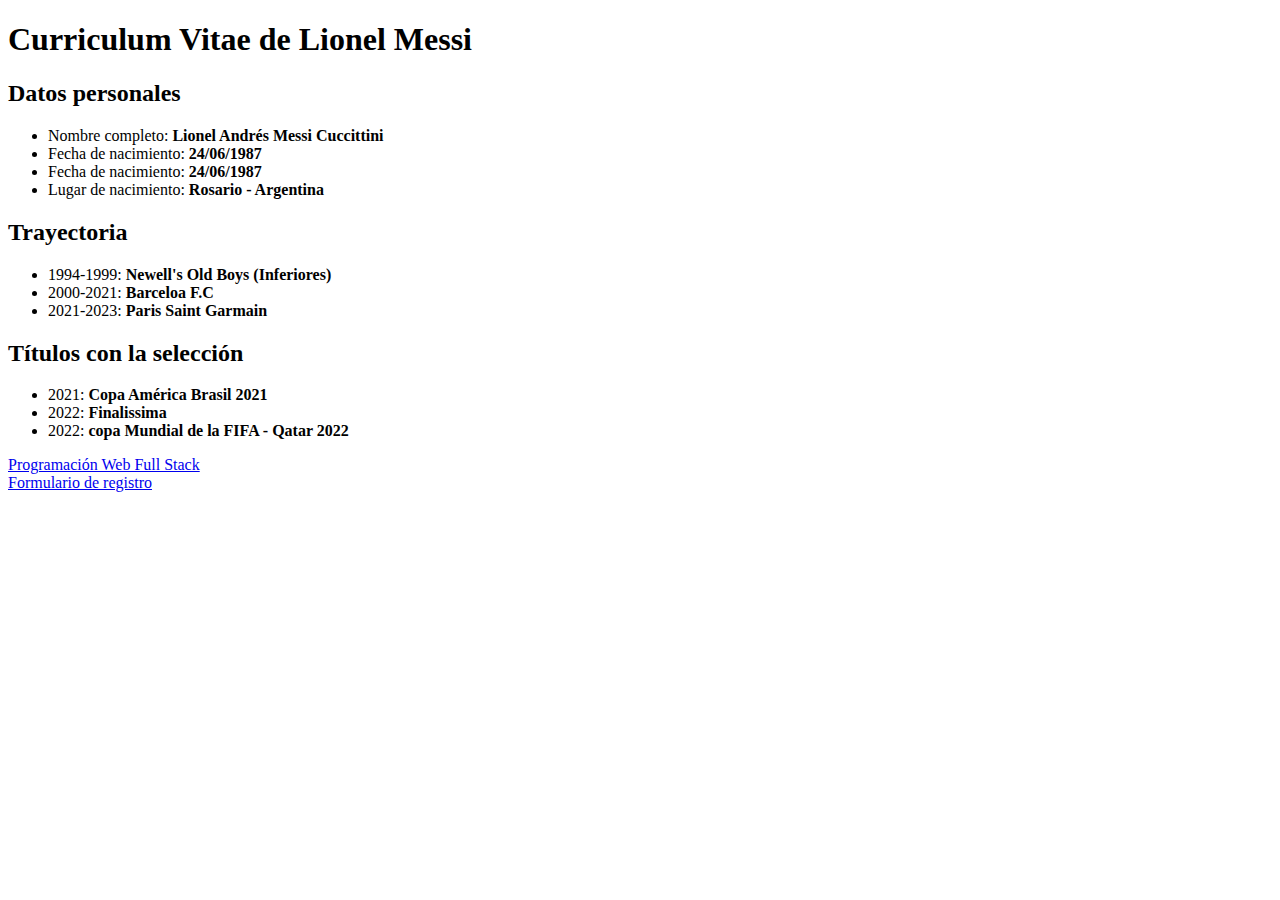
<file: index.html>
<!DOCTYPE html>
<html lang="en">
  <head>
    <meta charset="UTF-8" />
    <meta http-equiv="X-UA-Compatible" content="IE=edge" />
    <meta name="viewport" content="width=device-width, initial-scale=1.0" />
    <title>CV Messi</title>
  </head>
  <body>
    <h1>Curriculum Vitae de Lionel Messi</h1>
    <h2>Datos personales</h2>
    <ul>
      <li>Nombre completo: <b>Lionel Andrés Messi Cuccittini</b></li>
      <li>Fecha de nacimiento: <b>24/06/1987</b></li>
      <li>Fecha de nacimiento: <b>24/06/1987</b></li>
      <li>Lugar de nacimiento: <b>Rosario - Argentina</b></li>
    </ul>
    <h2>Trayectoria</h2>
    <ul>
      <li>1994-1999: <b>Newell's Old Boys (Inferiores)</b></li>
      <li>2000-2021: <b>Barceloa F.C</b></li>
      <li>2021-2023: <b>Paris Saint Garmain</b></li>
    </ul>
    <h2>Títulos con la selección</h2>
    <ul>
      <li>2021: <b>Copa América Brasil 2021</b></li>
      <li>2022: <b>Finalissima</b></li>
      <li>2022: <b>copa Mundial de la FIFA - Qatar 2022</b></li>
    </ul>
    <section>
      <a href="./index2.html">Programación Web Full Stack</a>
      <br />
      <a href="./index3.html">Formulario de registro</a>
    </section>
  </body>
</html>
</file>
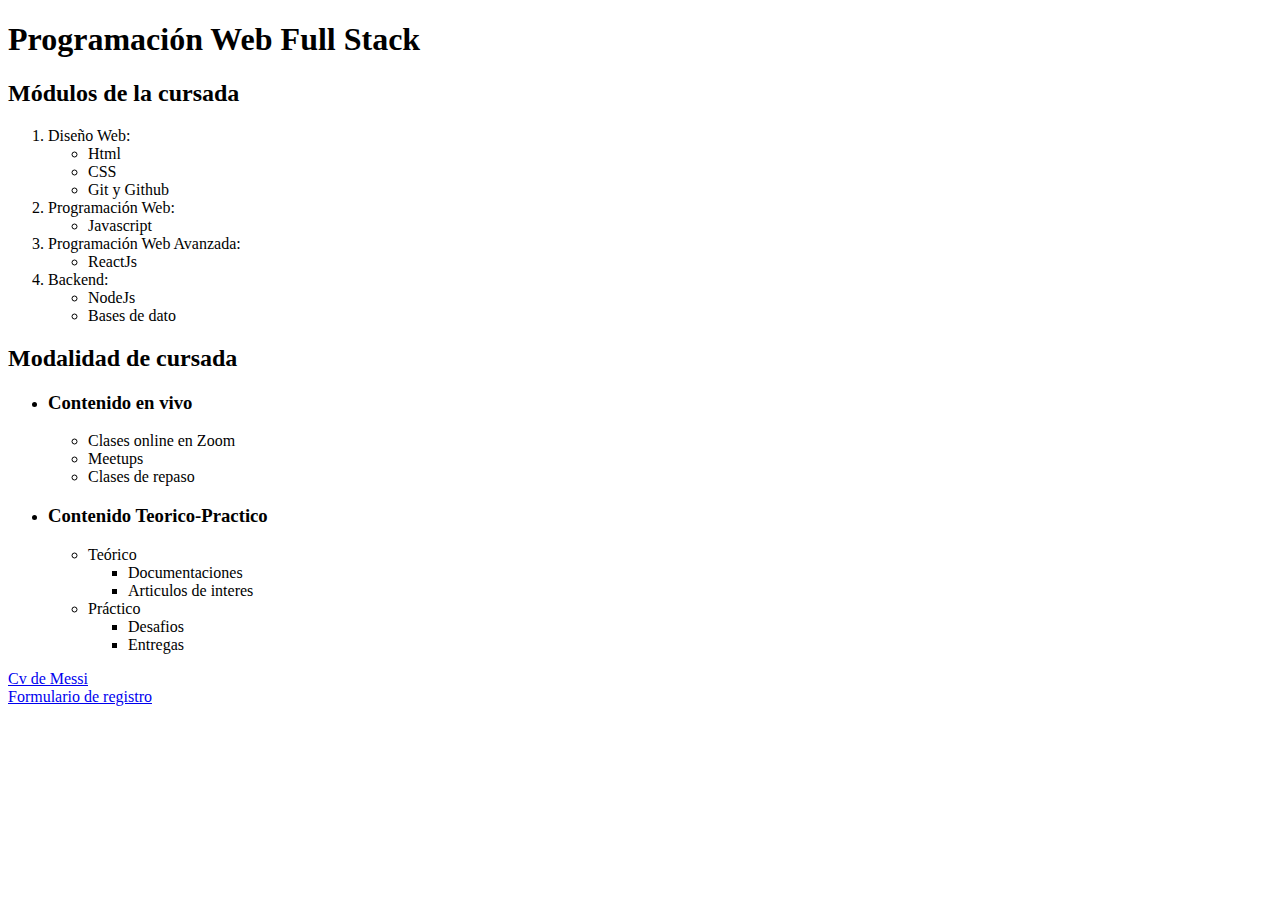
<file: index2.html>
<!DOCTYPE html>
<html lang="en">
  <head>
    <meta charset="UTF-8" />
    <meta name="viewport" content="width=device-width, initial-scale=1.0" />
    <title>Desarrollo WEB</title>
  </head>
  <body>
    <h1>Programación Web Full Stack</h1>
    <h2>Módulos de la cursada</h2>
    <ol start="1">
      <li>Diseño Web:</li>
      <ul>
        <li>Html</li>
        <li>CSS</li>
        <li>Git y Github</li>
      </ul>
      <li>Programación Web:</li>
      <ul>
        <li>Javascript</li>
      </ul>
      <li>Programación Web Avanzada:</li>
      <ul>
        <li>ReactJs</li>
      </ul>
      <li>Backend:</li>
      <ul>
        <li>NodeJs</li>
        <li>Bases de dato</li>
      </ul>
    </ol>
    <h2>Modalidad de cursada</h2>
    <ul>
      <li>
        <h3>Contenido en vivo</h3>
      </li>
      <ul>
        <li>Clases online en Zoom</li>
        <li>Meetups</li>
        <li>Clases de repaso</li>
      </ul>
      <li>
        <h3>Contenido Teorico-Practico</h3>
      </li>
      <ul>
        <li>Teórico</li>
        <ul type="square">
          <li>Documentaciones</li>
          <li>Articulos de interes</li>
        </ul>
        <li>Práctico</li>
        <ul type="square">
          <li>Desafios</li>
          <li>Entregas</li>
        </ul>
      </ul>
    </ul>
    <section>
      <a href="./index.html">Cv de Messi</a>
      <br />
      <a href="./index3.html">Formulario de registro</a>
    </section>
  </body>
</html>
</file>
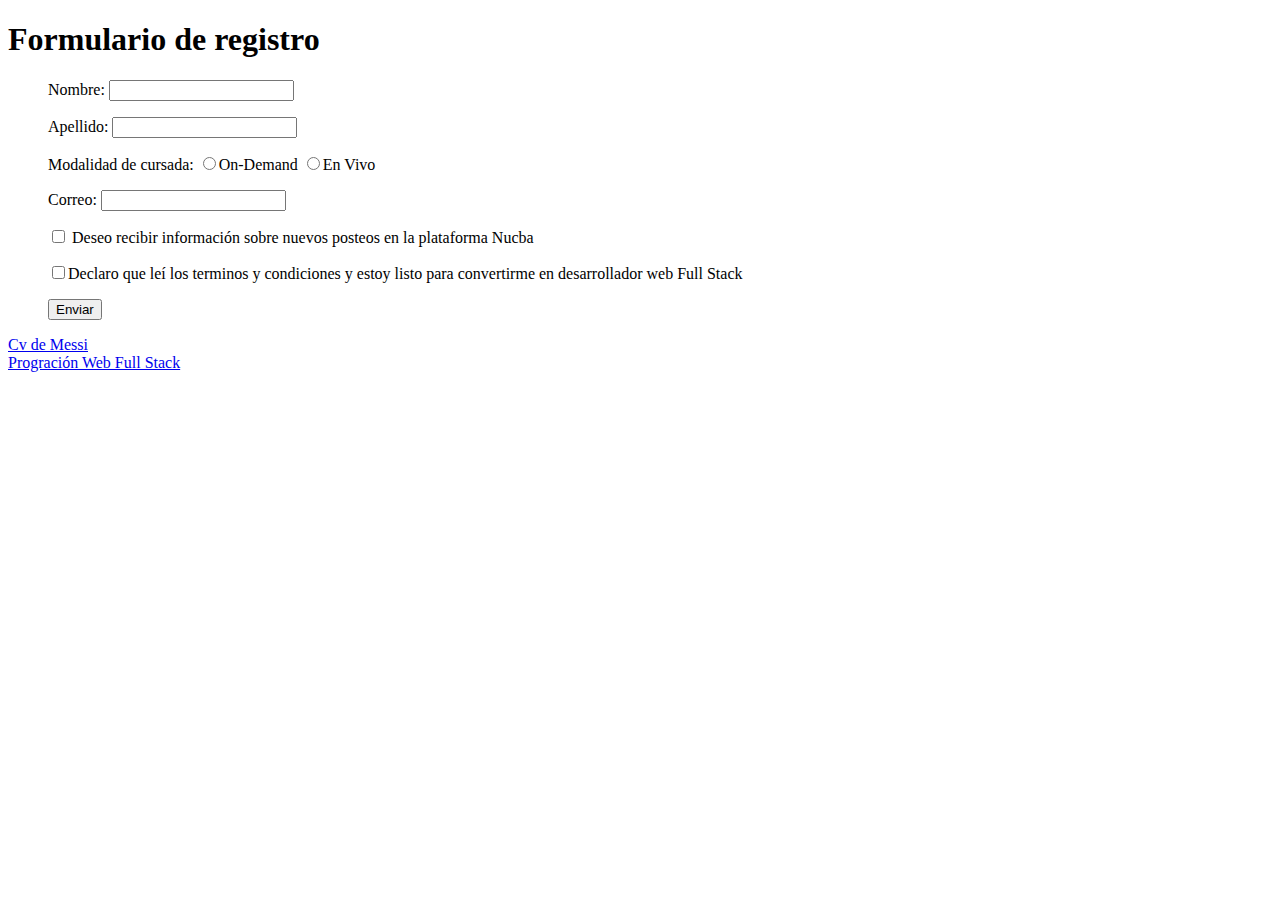
<file: index3.html>
<!DOCTYPE html>
<html lang="en">
  <head>
    <meta charset="UTF-8" />
    <meta name="viewport" content="width=device-width, initial-scale=1.0" />
    <title>Formulario</title>
  </head>
  <body>
    <h1>Formulario de registro</h1>
    <ol>
      <label for="name">Nombre:</label>
      <input type="text" id="name" name="user_name" />
    </ol>

    <ol>
      <label for="surname">Apellido:</label>
      <input type="text" id="name" name="user_name" />
    </ol>

    <ul>
      Modalidad de cursada:
      <label
        ><input type="radio" value="ondemand" />On-Demand
        <input type="radio" value="En vivo" />En Vivo</label
      >
    </ul>
    <ul>
      <label for="email"> Correo:</label>
      <input type="text" id="email" name="user_name" />
    </ul>
    <ul>
      <label
        ><input type="checkbox" id="cbox1" value="first_checkbox" /> Deseo
        recibir información sobre nuevos posteos en la plataforma Nucba </label
      ><br />
    </ul>
    <ul>
      <label
        ><input type="checkbox" id="cbox1" value="first_checkbox" />Declaro que
        leí los terminos y condiciones y estoy listo para convertirme en
        desarrollador web Full Stack</label
      ><br />
    </ul>
    <ul>
      <input type="submit" value="Enviar" />
    </ul>
    <section>
      <a href="./index.html">Cv de Messi</a>
      <br />
      <a href="./index2.html">Progración Web Full Stack</a>
    </section>
  </body>
</html>
</file>
